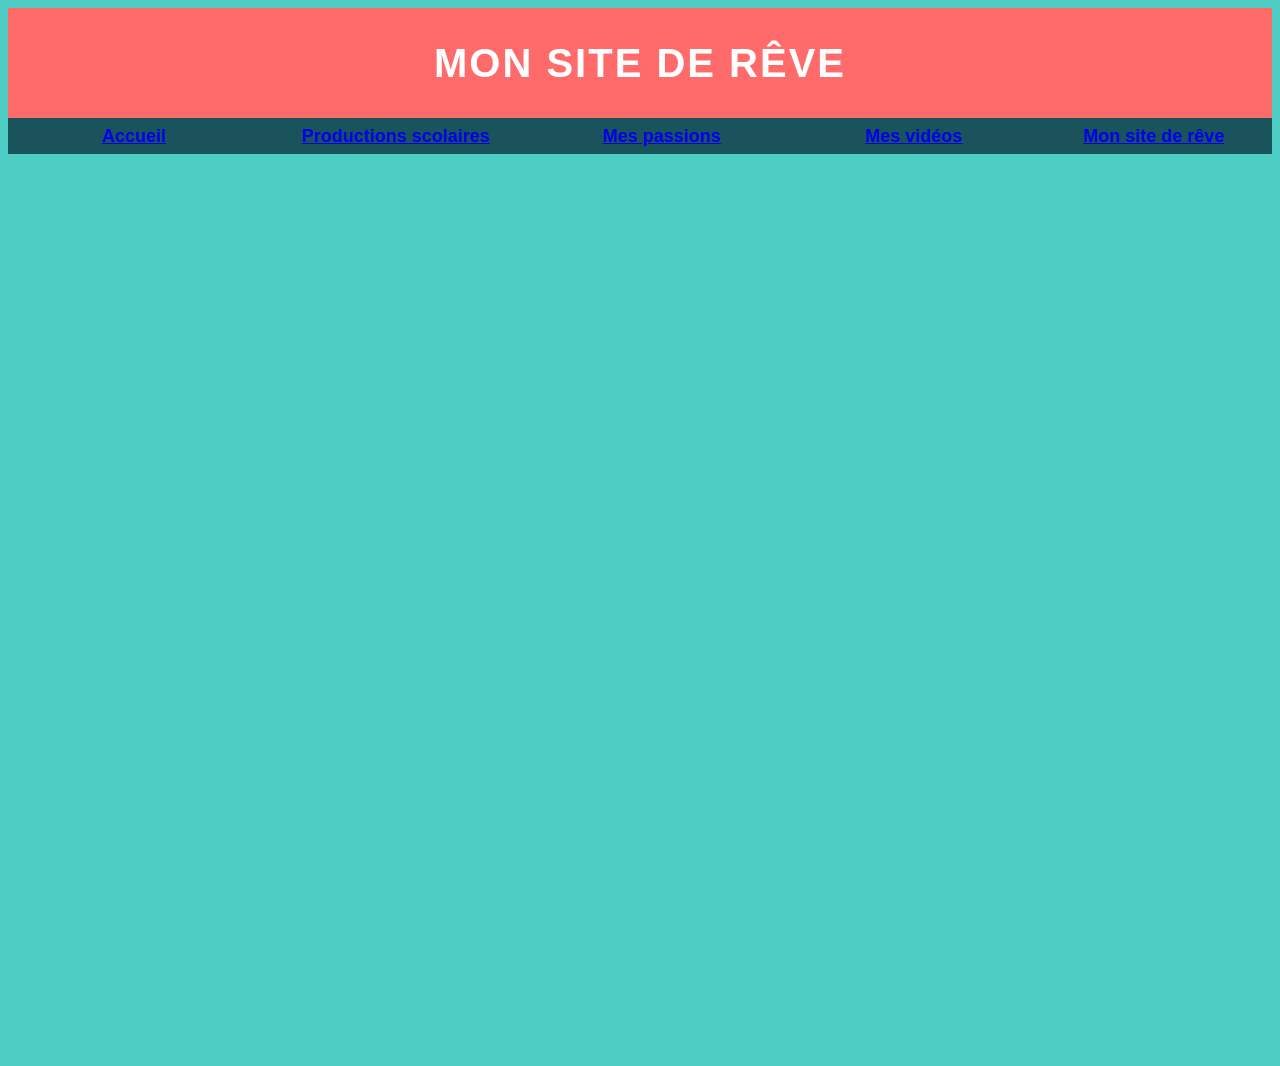
<file: monsitedereve.html>
<!DOCTYPE html>
<html lang="fr">
<head>
    <meta charset="UTF-8">
    <title>Mon site de rêve- Arthur</title>
    <link rel="stylesheet" href="style2.css">
</head>

<body>

<div id="entete-de-page">
    <p>Mon site de rêve</p>
</div>

<table id="bloc-menu">
<tr>
    <th><a href="index2.html">Accueil</a></th>
    <th><a href="productions.html">Productions scolaires</a></th>
    <th><a href="passions.html">Mes passions</a></th>
    <th><a href="videos.html">Mes vidéos</a></th>
    <th><a href="monsitedereve.html">Mon site de rêve</a></th>
</tr>
</table>


<iframe
  src="file:///C:/Users/tunin/Desktop/site%20internet%20lycee%20html/sitedereve.html/voituresjaponaises.html"
  title="Site embarqué"
  width="100%"
  height="600"
  style="border:0;"
  loading="lazy"
  referrerpolicy="no-referrer-when-downgrade">
</iframe>
</file>
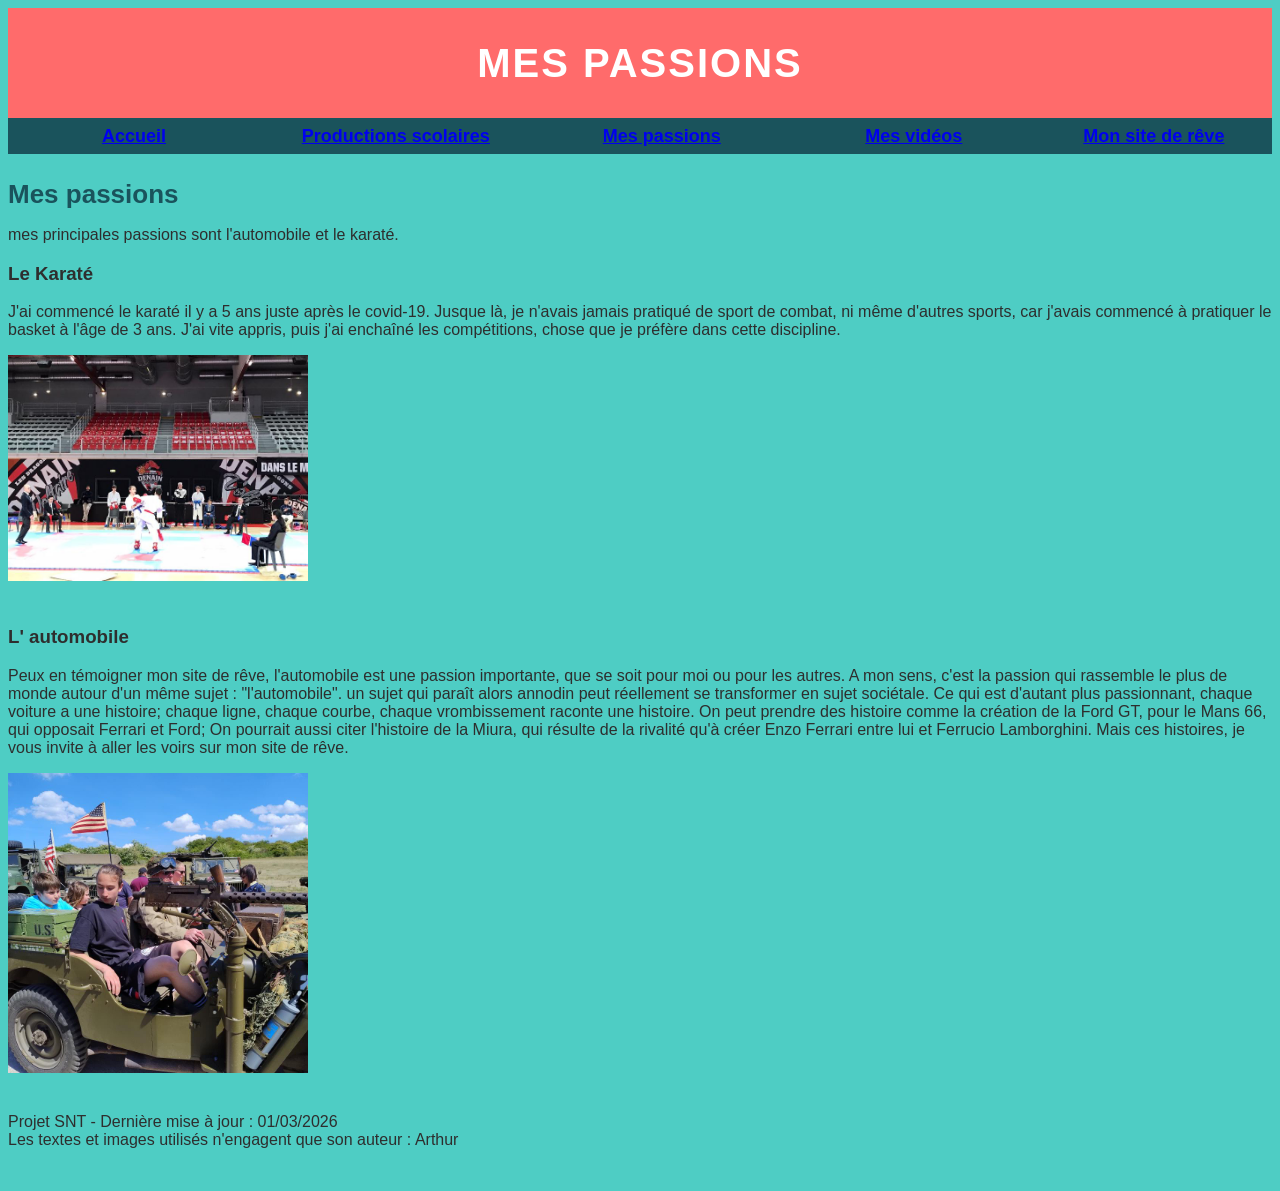
<file: passions.html>
<!DOCTYPE html>
<html lang="fr">
<head>
    <meta charset="UTF-8">
    <title>Passions - Arthur</title>
    <link rel="stylesheet" href="style2.css">
</hea
<body>

<div id="entete-de-page">
    <p>Mes passions</p>
</div>

<table id="bloc-menu">
<tr>
    <th><a href="index2.html">Accueil</a></th>
    <th><a href="productions.html">Productions scolaires</a></th>
    <th><a href="passions.html">Mes passions</a></th>
    <th><a href="videos.html">Mes vidéos</a></th>
    <th><a href="monsitedereve.html">Mon site de rêve</a></th>
</tr>
</table>

<div class="page">
    <h2>Mes passions</h2>
    <p>mes principales passions sont l'automobile et le karaté.</p>
	
	<h3>Le Karaté</h3>
	<p>J'ai commencé le karaté il y a 5 ans juste après le covid-19. Jusque là, je n'avais jamais pratiqué de sport de combat, ni même d'autres sports, car j'avais commencé à pratiquer le basket à l'âge de 3 ans. J'ai vite appris, puis j'ai enchaîné les compétitions, chose que je préfère dans cette discipline.</p>
		<img src="karate.jpg" alt="Photo d'Arthur" width="300"><br><br><br><br><br><br><br><br><br><br><br><br><br><br>
	</div>
	
    <div>
    <h3>L' automobile</h3>
	<p> Peux en témoigner mon site de rêve, l'automobile est une passion importante, que se soit pour moi ou pour les autres. A mon sens, c'est la passion qui rassemble le plus de monde autour d'un même sujet : "l'automobile". un sujet qui paraît alors annodin peut réellement se transformer en sujet sociétale. Ce qui est d'autant plus passionnant, chaque voiture a une histoire; chaque ligne, chaque courbe, chaque vrombissement raconte une histoire. On peut prendre des histoire comme la création de la Ford GT, pour le Mans 66, qui opposait Ferrari et Ford; On pourrait aussi citer l'histoire de la Miura, qui résulte de la rivalité qu'à créer Enzo Ferrari entre lui et Ferrucio Lamborghini. Mais ces histoires, je vous invite à aller les voirs sur mon site de rêve.</p>
			<img src="voiture.jpg" alt="Photo d'Arthur" width="300"><br><br><br><br><br><br><br><br><br><br><br><br><br><br><br><br><br><br>
    </div>
			
			
			
			
			
<div id="pied-de-page">
		<p> Projet SNT - Dernière mise à jour : 01/03/2026 <br/>
		Les textes et images utilisés n'engagent que son auteur : Arthur</p>
	</div> <br/> 

</body>
</html>
</file>
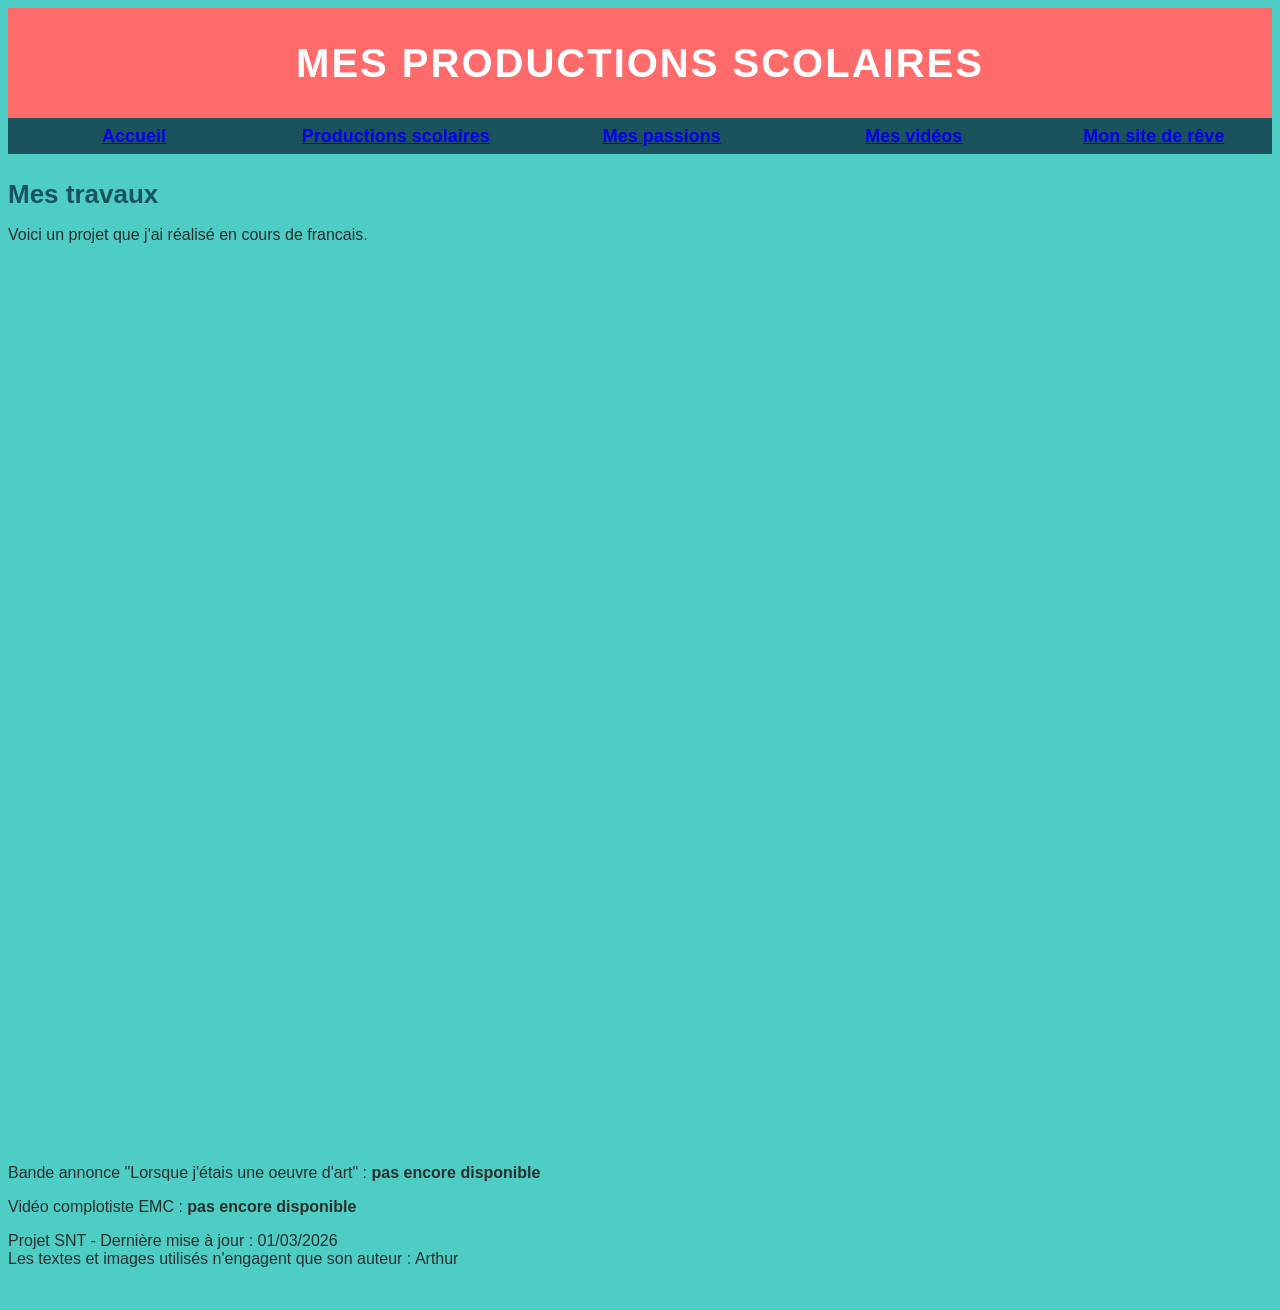
<file: productions.html>
<!DOCTYPE html>
<html lang="fr">
<head>
    <meta charset="UTF-8">
    <title>Productions - Arthur</title>
    <link rel="stylesheet" href="style2.css">
</head>

<body>

<div id="entete-de-page">
    <p>Mes productions scolaires</p>
</div>

<table id="bloc-menu">
<tr>
    <th><a href="index2.html">Accueil</a></th>
    <th><a href="productions.html">Productions scolaires</a></th>
    <th><a href="passions.html">Mes passions</a></th>
    <th><a href="videos.html">Mes vidéos</a></th>
    <th><a href="monsitedereve.html">Mon site de rêve</a></th>
</tr>
</table>

<div class="page">
    <h2>Mes travaux</h2>
    <p>Voici un projet que j'ai réalisé en cours de francais.
	<iframe src="https://padlet.com/arthurdesmettre1/boule-de-suif_2nd7-pdf-gi5fdbs68fu74qd6" width="100%" height="600" style="border:none;" allowfullscreen></iframe>
	</p>
	<p>Bande annonce "Lorsque j'étais une oeuvre d'art" : <strong>pas encore disponible</strong></p>
	<p>Vidéo complotiste EMC : <strong>pas encore disponible</strong></p>
</div>

			
<div id="pied-de-page">
		<p> Projet SNT - Dernière mise à jour : 01/03/2026 <br/>
		Les textes et images utilisés n'engagent que son auteur : Arthur </p>
	</div> <br/> 

</body>
</html>
</file>
<file: style2.css>
iframe {
    height: 100vh;
    width: 100%;
}

/* Police globale (texte courant) */
body {
    background-color: #4ECDC4;
    font-family: 'Roboto', Arial, sans-serif;
    font-size: 16px;
    color: #2E2E2E;
}

/* Images */
img {
    float: left;
    margin-right: 20px;
}

/* Présentation */
.presentation {
    display: flex;
    gap: 20px;
    align-items: flex-start;
}

.presentation img {
    width: 120px;
    height: auto;
}

.texte-presentation {
    flex: 1;
}


th { 
    width: 500px;
    font-family: 'Poppins', sans-serif;
    font-weight: 600;
}


ul { 
    list-style-type: square; 
}

h2 {
    font-family: 'Poppins', sans-serif;
    font-weight: 600;   
    font-size: 26px;
    color: #1A535C;     
    margin-top: 25px;
    margin-bottom: 10px;
}

#entete-de-page {
    padding: 5px;
    height: 100px;
    background-color: #FF6B6B;
    font-family: 'Poppins', sans-serif;
    font-size: 40px;         
    font-weight: 800;        
    text-transform: uppercase;
    letter-spacing: 2px;    
    text-align: center;
    color: white;
    display: flex;
    align-items: center;
    justify-content: center;
}

#bloc-menu {
    height: 36px;
    background-color: #1A535C;
    color: white;
    font-family: 'Poppins', sans-serif;
    font-size: 18px;
    display: flex;
    align-items: center;
    justify-content: center;
}
</file>
